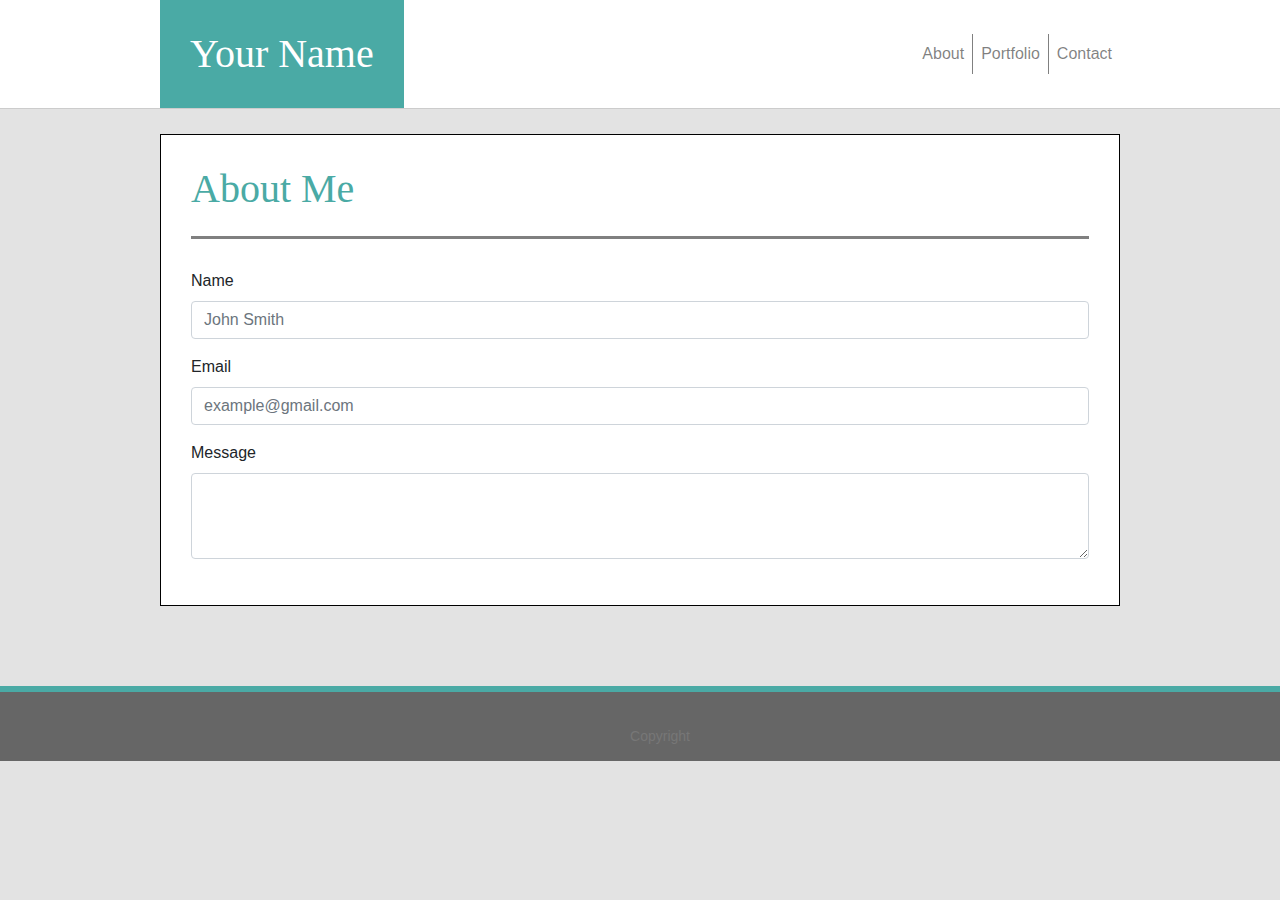
<file: contact.html>
<!DOCTYPE html>
<html lang="en-us">

<head>

    <meta charset="UTF-8">
    <meta name="viewport" content="width=device-width, initial-scale=1">

    <title>Contact</title>

    <link rel="stylesheet" href="https://maxcdn.bootstrapcdn.com/bootstrap/4.0.0/css/bootstrap.min.css">
    <link rel="stylesheet" href="style.css">

</head>

<body>
    <div class="row header">
        <div class="container">
            <nav class="navbar navbar-expand navbar-light px-0 py-0 headercontent" style="background-color: #fff;">
                <span class="h1" style="background-color: #4aaaa5;">Your Name</span>
                <div class="col"></div>
                <div class="navbar-expand" id="navbarSupportedContent">
                    <ul class="nav navbar-nav navbar-right">
                        <li class="nav-item">
                            <a class="nav-link about" href="index.html">About</a>
                        </li>
                        <li class="nav-item">
                            <a class="nav-link portfolio" href="portfolio.html">Portfolio</a>
                        </li>
                        <li class="nav-item">
                            <a class="nav-link contact" href="contact.html">Contact</a>
                        </li>
                    </ul>
                </div>
            </nav>
        </div>
    </div>
    <div class="container main">
        <div class="row maincontent">
            <div class="col-md-12">
                <div class="container middlecontainer">
                    <div class="page-header">
                        <h1>About Me</h1>
                    </div>
                    <div class="row">
                        <div class="col-12 formmargin">
                            <form>
                                <div class="form-group">
                                    <label for="exampleFormControlInput1">Name</label>
                                    <input type="name" class="form-control" id="exampleFormControlInput1"
                                        placeholder="John Smith">
                                </div>
                                <div class="form-group">
                                        <label for="exampleFormControlInput1">Email</label>
                                        <input type="email" class="form-control" id="exampleFormControlInput1"
                                            placeholder="example@gmail.com">
                                    </div>
                                <div class="form-group">
                                    <label for="exampleFormControlTextarea1">Message</label>
                                    <textarea class="form-control" id="exampleFormControlTextarea1" rows="3"></textarea>
                                </div>
                            </form>
                        </div>
                    </div>
                </div>
            </div>
        </div>
    </div>
    <div class="row">
        <div class="col footer">
            <p class="copyright">Copyright</p>
        </div>
    </div>

    <script src="https://ajax.googleapis.com/ajax/libs/jquery/1.11.3/jquery.min.js"></script>
    <script src="https://cdnjs.cloudflare.com/ajax/libs/popper.js/1.14.3/umd/popper.min.js"></script>
    <script src="https://maxcdn.bootstrapcdn.com/bootstrap/4.0.0/js/bootstrap.min.js"></script>
</body>

</html>
</file>
<file: style.css>
body {
    background-color: #e3e3e3;
    display: flex;
    flex-direction:column;
    flex:1;
}
.container {
    max-width:960px;
    padding:0px;
}
.h1{
    margin-bottom:0px;
    padding: 30px;
    color:#fff;
    font-family: Georgia, 'Times New Roman', Times, serif;
}
.header {
    border-bottom: 1px solid #ccc;
    background-color:#fff;
}
.nav-item {
    font-family: Arial, Helvetica, sans-serif;
}
.about{
    border-right: 1px solid gray;
}
.contact {
    border-left: 1px solid gray;
}
.main {
    margin-top: 25px;
}
.row .maincontent{
    max-width:960;
}
.middlecontainer {
    background-color:#fff;
    border: 1px solid black;
    padding: 30px;
}
.page-header {
    padding-bottom: 15px;
    border-bottom:3px solid gray;
    color:#4aaaa5;
    font-family: Georgia, 'Times New Roman', Times, serif;
}
.imgp {
    margin-top: 25px;
}
p{
    font-family: 'Courier New', Courier, monospace;
    line-height: 2em;
    text-indent: 40px;
    color:#777;
    font-family: Arial, Helvetica, sans-serif;
}
.newparagraph {
    padding-left:1em;
}
.footer {
    background-color:#666666;
    text-align: center;
    font-size: 14px;
    border-top: 6px solid #4aaaa5;
    height: 75px;
    margin-top:80px;
}
.copyright {
    padding-top: 30px;
}
.entry {
    margin:30px;
    position: relative;
    text-align: center;
    color: white;
}
.imgheader{
    width:100%;
    bottom: 1%;
    left: 50%;
    transform: translate(-50%, -50%);
    z-index: 10;
    position: absolute;
    background-color:#4aaaa5;
}
.formmargin{
    margin-top:30px;
}
</file>
